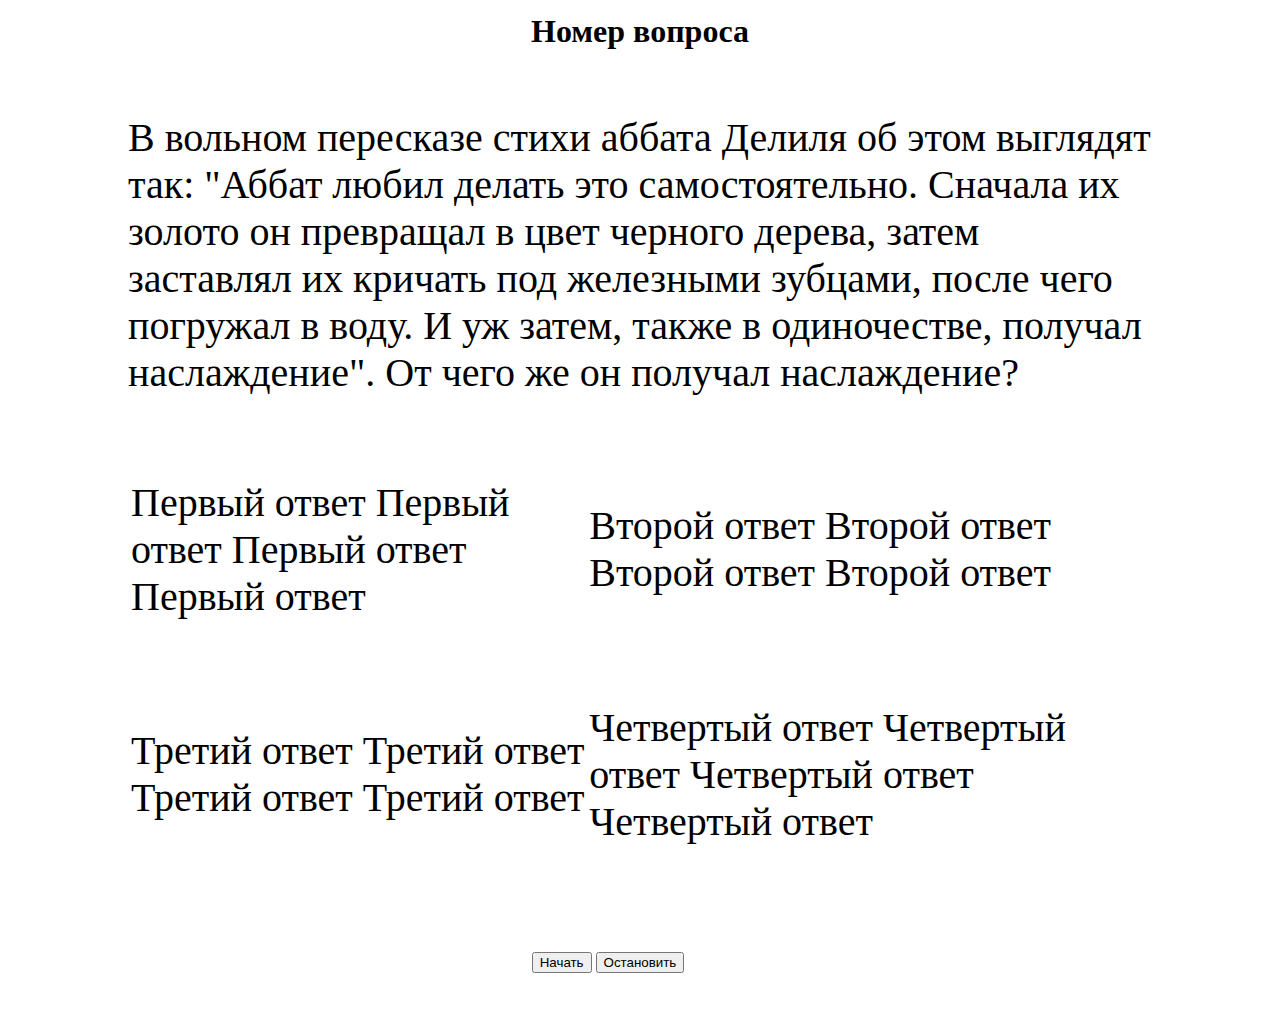
<file: templates/question_with_four_answers.html>
<!DOCTYPE html>
<html>
<head>
<link rel="stylesheet" type="text/css" href="templates.css"/>
<meta charset="utf-8" />

<title></title>
</head>
<body>
<h1>Номер вопроса</h1>
<div class="question">
	<p>В вольном пересказе стихи аббата Делиля об этом выглядят так: "Аббат любил делать это самостоятельно. Сначала их золото он превращал в цвет черного дерева, затем заставлял их кричать под железными зубцами,
 после чего погружал в воду. И уж затем, также в одиночестве, получал наслаждение". От чего же он получал наслаждение?</p>
</div>
<div class="answer">
	<table>
		<tr>
    		<td><p>Первый ответ Первый ответ Первый ответ Первый ответ</p></td>
    		<td><p>Второй ответ Второй ответ Второй ответ Второй ответ</p></td>
  		</tr>
  		<tr>
    		<td><p>Третий ответ Третий ответ Третий ответ Третий ответ</p></td>
    		<td><p>Четвертый ответ Четвертый ответ Четвертый ответ Четвертый ответ</p></td>
  		</tr>
	</table>

</div>
<div class="time">

    <script>
   //Объявим переменную
   var stopTimer;

   //Функция для старта
   function testTimer(startTime) {
     //для повторного запуска очистим rezult
     document.getElementById("rezult").innerHTML = '';
     //выключим кнопку запуска
     var bot = document.getElementById("bot");
     bot.setAttribute("disabled","");
     //сколько будет длиться обратный отчет
     var time = startTime;
     //определим сколько минут
     var min = parseInt(time / 60);
     if ( min < 1 ) min = 0;
	time = parseInt(time - min * 60);
     if ( min < 10 ) min = '0'+min;
     //определим сколько секунд
     var seconds = time;
     if ( seconds < 10 ) seconds = '0'+seconds;
     //отрисовываем время
     document.getElementById("time").innerHTML='<span>Осталось: '+min+' мин '+seconds+' секунд</span>';
     //уменьшаем общее время на одну секунду
     startTime--;
     //смотрим время не закончилось
     if ( startTime  >= 0 ) {
		//если нет, то повторяем процедуру заново
       stopTimer  =  setTimeout(function(){testTimer(startTime); }, 1000);
	   //если закончилось, то выводим сообщение на экран, и делаем кнопку запуска активной
   } else {
     document.getElementById("time").innerHTML='<span>Осталось: 00 мин 00 секунд</span>';
     var rezult = document.getElementById("rezult");
     rezult.innerHTML ="Время вышло";
     clearTimeout(stopTimer);
     var bot = document.getElementById("bot");
     bot.removeAttribute("disabled","disabled");
     bot.removeChild(bot.childNodes[0]);
     var text = document.createTextNode("Начать заново");
     bot.appendChild(text);
    }
   }

   //Функция для остановки обратного отчета
   function stop(){
	//очистим переменную с таймером
	clearTimeout(stopTimer);
	//и включим кнопку запуска
	var bot = document.getElementById("bot");
	bot.removeAttribute("disabled","disabled");
   }
   </script>

   <p id = "time"></p>
   <button id = "bot" onclick="testTimer (180)">Начать</button>
   <button  onclick="stop ()">Остановить</button>
   <p id = "rezult">
   </p>

</div>
<div class="footer">
</div>
</body>
</html>
</file>
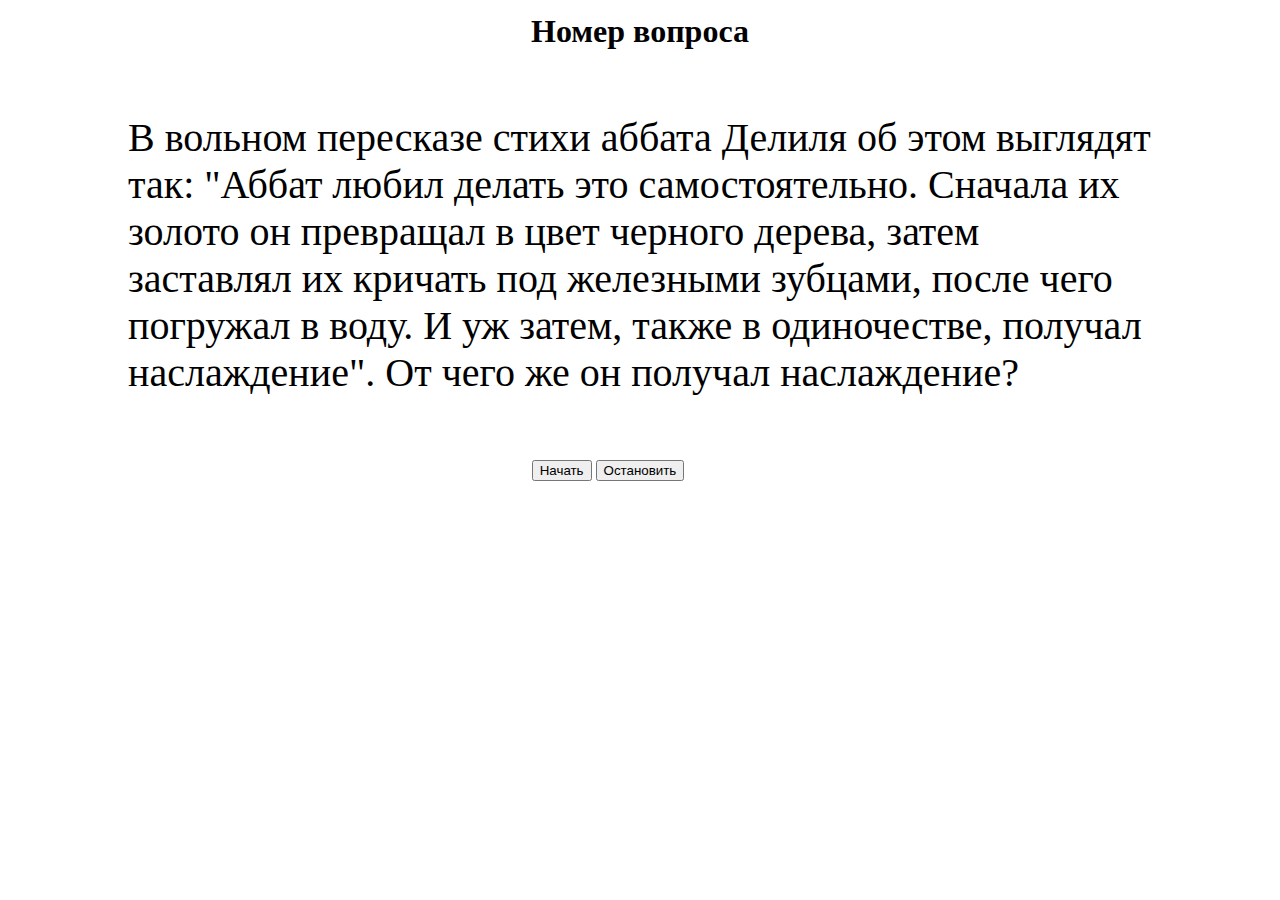
<file: templates/question_without_answers.html>
<!DOCTYPE html>
<html>
<head>
<link rel="stylesheet" type="text/css" href="templates.css"/>
<meta charset="utf-8" />

<title></title>
</head>
<body>
<h1>Номер вопроса</h1>
<div class="question">
	<p>В вольном пересказе стихи аббата Делиля об этом выглядят так: "Аббат любил делать это самостоятельно. Сначала их золото он превращал в цвет черного дерева, затем заставлял их кричать под железными зубцами,
 после чего погружал в воду. И уж затем, также в одиночестве, получал наслаждение". От чего же он получал наслаждение?</p>
</div>
<div class="time">

    <script>
   //Объявим переменную
   var stopTimer;
   
   //Функция для старта 
   function testTimer(startTime) {
     //для повторного запуска очистим rezult
     document.getElementById("rezult").innerHTML = '';
     //выключим кнопку запуска
     var bot = document.getElementById("bot");
     bot.setAttribute("disabled","");
     //сколько будет длиться обратный отчет
     var time = startTime;
     //определим сколько минут
     var min = parseInt(time / 60);
     if ( min < 1 ) min = 0;
	time = parseInt(time - min * 60);
     if ( min < 10 ) min = '0'+min;
     //определим сколько секунд
     var seconds = time;
     if ( seconds < 10 ) seconds = '0'+seconds;
     //отрисовываем время
     document.getElementById("time").innerHTML='<span>Осталось: '+min+' мин '+seconds+' секунд</span>';
     //уменьшаем общее время на одну секунду
     startTime--;
     //смотрим время не закончилось
     if ( startTime  >= 0 ) {
		//если нет, то повторяем процедуру заново
       stopTimer  =  setTimeout(function(){testTimer(startTime); }, 1000);
	   //если закончилось, то выводим сообщение на экран, и делаем кнопку запуска активной
   } else {
     document.getElementById("time").innerHTML='<span>Осталось: 00 мин 00 секунд</span>';
     var rezult = document.getElementById("rezult");
     rezult.innerHTML ="Время вышло";
     clearTimeout(stopTimer);
     var bot = document.getElementById("bot");
     bot.removeAttribute("disabled","disabled");
     bot.removeChild(bot.childNodes[0]);
     var text = document.createTextNode("Начать заново");
     bot.appendChild(text);
    }
   }
   
   //Функция для остановки обратного отчета
   function stop(){
	//очистим переменную с таймером
	clearTimeout(stopTimer);
	//и включим кнопку запуска
	var bot = document.getElementById("bot");
	bot.removeAttribute("disabled","disabled");
   }
   </script>
   
   <p id = "time"></p>
   <button id = "bot" onclick="testTimer (180)">Начать</button>
   <button  onclick="stop ()">Остановить</button>
   <p id = "rezult">
   </p>  
  
</div>
<div class="footer">
</div>
</body>
</html>
</file>
<file: templates/templates.css>
body
{
	margin: 0 auto;
}
h1
{
	text-align:center;
	margin-top: 1%;
}
.question
{
	margin: 5% 10% 1% 10%;
}
p
{
	font-size: 30pt;
}
.answer
{
	 margin: 1% 10% 1% 10%;
}

.time
{
	 margin:5% 30% 0 25%;
	text-align:center;
}

.footer
{
      flex: 0 0 auto;
}
</file>
